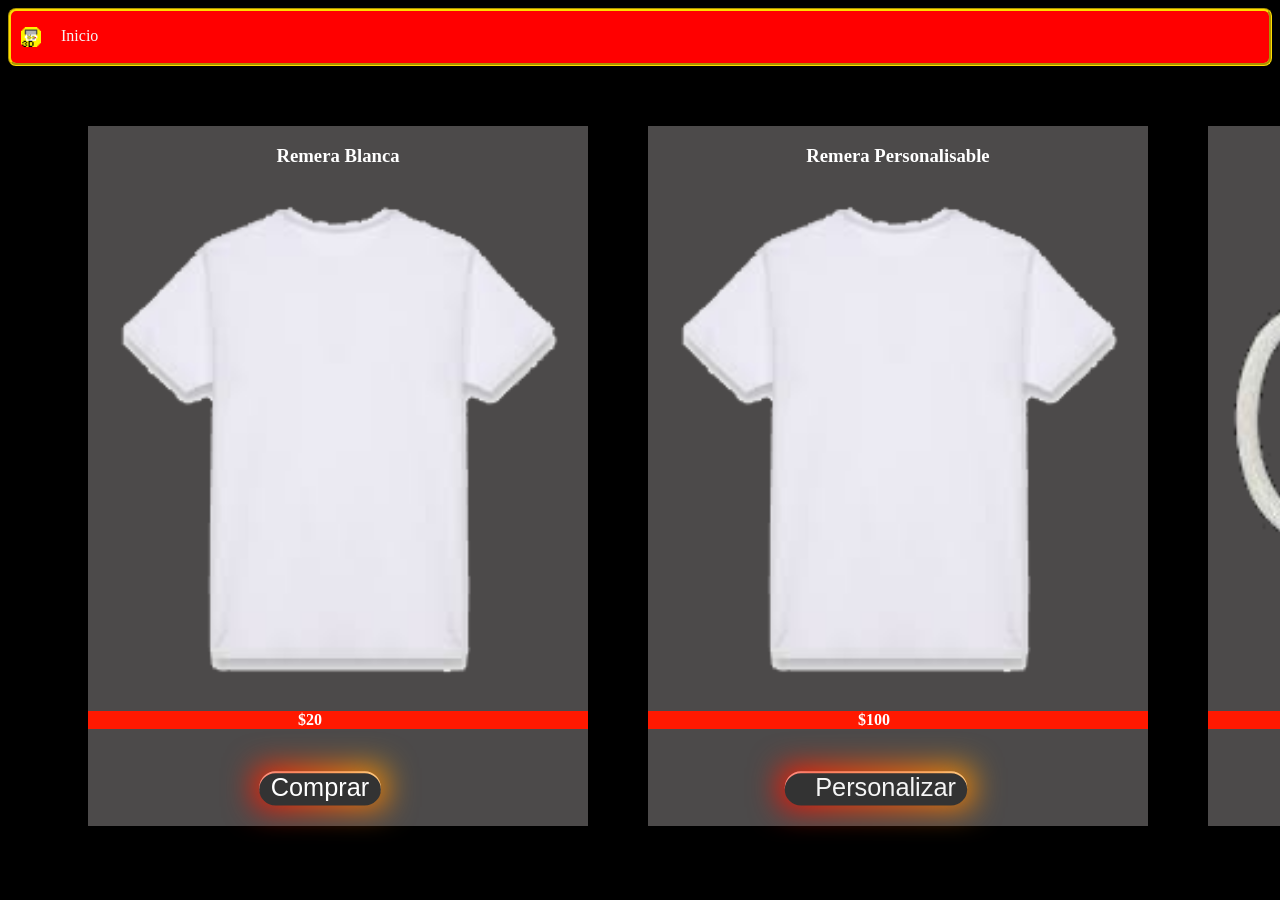
<file: index.html>
<!DOCTYPE html>
<html lang="en">
<head>
    <meta charset="UTF-8">
    <meta name="viewport" content="width=device-width, initial-scale=1.0">
    <title>Impresion castle</title>
    <link rel="shortcut icon" href="icono.png" type="image/x-icon">
    <link rel="stylesheet" href="style.css">
</head>
<body>
    <main id  = "navegador-web--main">
        <nav>
            <ul id ="navegador-web--ul">
                <img src="icono.png" alt="" class="logo_nav" width= 20px>
                <li><a href="#">Inicio</a></li>
            </ul>
        </nav>
    </main>
    
    <div class="elements">
        <div class="estilo">
            <h3>Remera Blanca</h3>
            <img src="ele1.png" width="500px" alt="">
            <h4 >$20</h4>
            <button class="box">Comprar</button>
        </div>
        <div class="estilo">
            <h3>Remera Personalisable</h3>
            <img src="ele1.png" alt=""width="500px">
            <h4 >$100</h4>
            <button class="box1"><a href="/template/per-remera.html">Personalizar</a></button>
        </div>
        <br>
                <div class="estilo">
            <h3>Taza blanca</h3>
            <img src="ele2.png" alt="" width="500px">
            <h4>$70</h4>
            <button class="box">Comprar</button>
        </div>
        <div class="estilo">
            <h3>Taza Personalisable</h3>
            <img src="ele2.png" alt=""width="500px">
            <h4 class="h4">$140</h4>
                <button  class="box1"><a href="../template/per-taza.html">Personalizar</a></button>
        </div>
    </div>
</body>
</html>
</file>
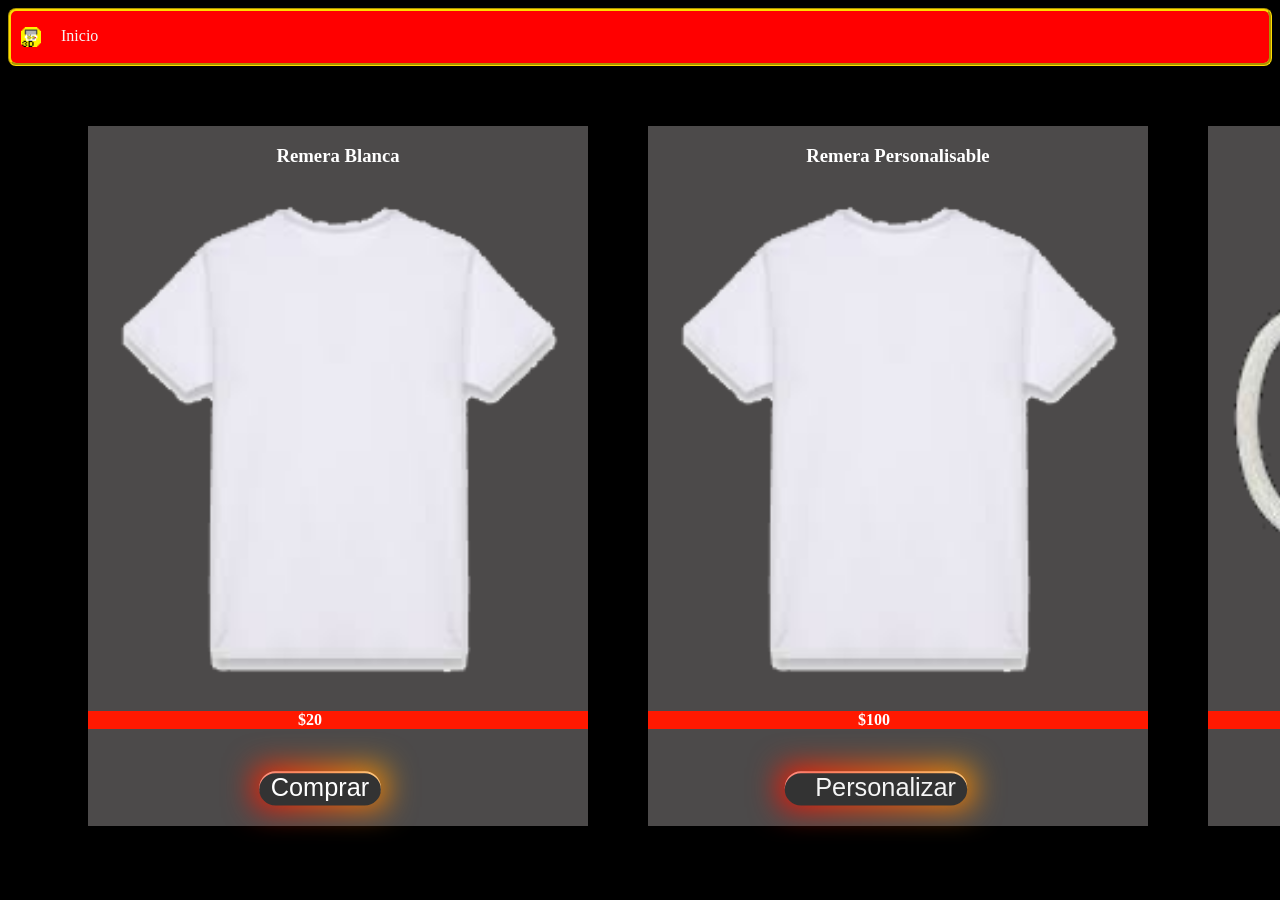
<file: template/index.html>
<!DOCTYPE html>
<html lang="en">
<head>
    <meta charset="UTF-8">
    <meta name="viewport" content="width=device-width, initial-scale=1.0">
    <title>Impresion castle</title>
    <link rel="shortcut icon" href="icono.png" type="image/x-icon">
    <link rel="stylesheet" href="/static/css/style.css">
</head>
<body>
    <main id  = "navegador-web--main">
        <nav>
            <ul id ="navegador-web--ul">
                <img src="/static/img/icono.png" alt="" class="logo_nav" width= 20px>
                <li><a href="#">Inicio</a></li>
            </ul>
        </nav>
    </main>
    
    <div class="elements">
        <div class="estilo">
            <h3>Remera Blanca</h3>
            <img src="/static/img/ele1.png" width="500px" alt="">
            <h4 >$20</h4>
            <button class="box">Comprar</button>
        </div>
        <div class="estilo">
            <h3>Remera Personalisable</h3>
            <img src="/static/img/ele1.png" alt=""width="500px">
            <h4 >$100</h4>
            <button class="box1"><a href="per-remera.html">Personalizar</a></button>
        </div>
        <br>
                <div class="estilo">
            <h3>Taza blanca</h3>
            <img src="/static/img/ele2.png" alt="" width="500px">
            <h4>$70</h4>
            <button class="box">Comprar</button>
        </div>
        <div class="estilo">
            <h3>Taza Personalisable</h3>
            <img src="/static/img/ele2.png" alt=""width="500px">
            <h4 class="h4">$140</h4>
                <button  class="box1"><a href="per-taza.html">Personalizar</a></button>
        </div>
    </div>
</body>
</html>
</file>
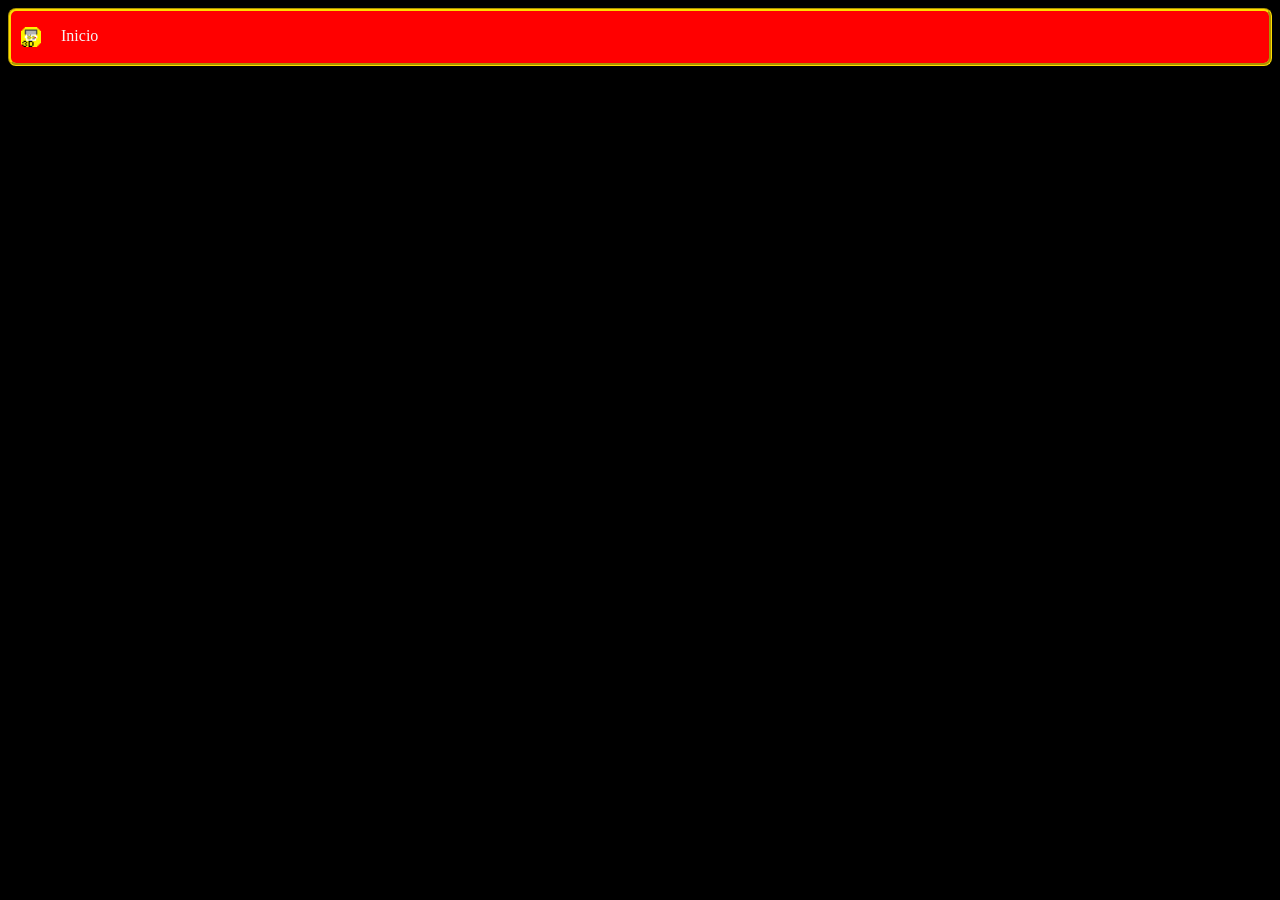
<file: per-remera.html>
<!DOCTYPE html>
<html lang="en">
<head>
    <meta charset="UTF-8">
    <meta name="viewport" content="width=device-width, initial-scale=1.0">
    <title>Impresion castle</title>
    <link rel="shortcut icon" href="icono.png" type="image/x-icon">
    <link rel="stylesheet" href="style.css">
    <link rel="stylesheet" href="per.css">
</head>
<body>
    <main id  = "navegador-web--main">
        <nav>
            <ul id ="navegador-web--ul">
                <img src="icono.png" alt="" class="logo_nav" width= 20px>
                <li><a href="index.html">Inicio</a></li>
            </ul>
        </nav>
    </main>
<body>
</file>
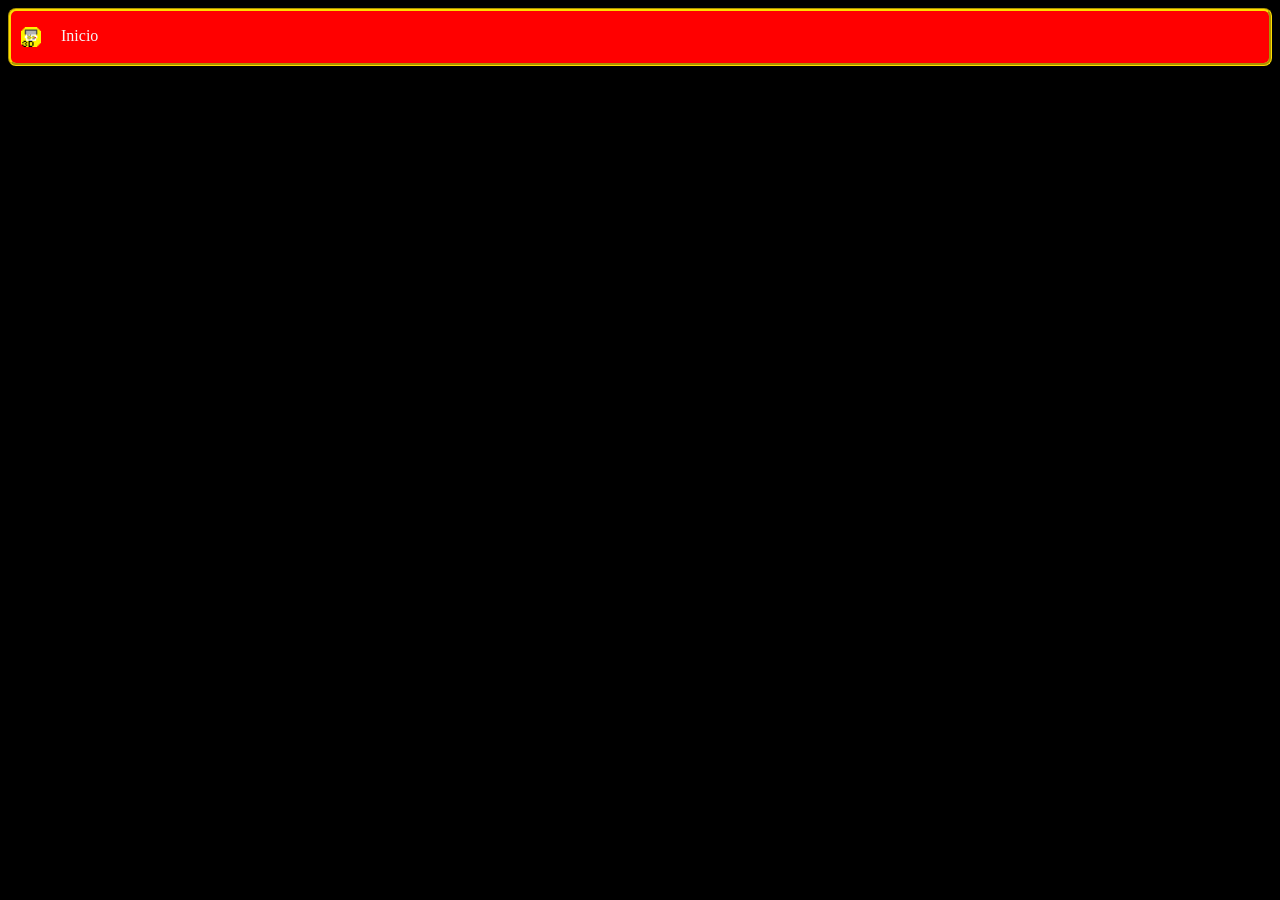
<file: template/per-remera.html>
<!DOCTYPE html>
<html lang="en">
<head>
    <meta charset="UTF-8">
    <meta name="viewport" content="width=device-width, initial-scale=1.0">
    <title>Impresion castle</title>
    <link rel="shortcut icon" href="icono.png" type="image/x-icon">
    <link rel="stylesheet" href="/static/css/style.css">
    <link rel="stylesheet" href="/static/css/per.css">
</head>
<body>
    <main id  = "navegador-web--main">
        <nav>
            <ul id ="navegador-web--ul">
                <img src="/static/img/icono.png" alt="" class="logo_nav" width= 20px>
                <li><a href="/index.html">Inicio</a></li>
            </ul>
        </nav>
    </main>
<body>
</file>
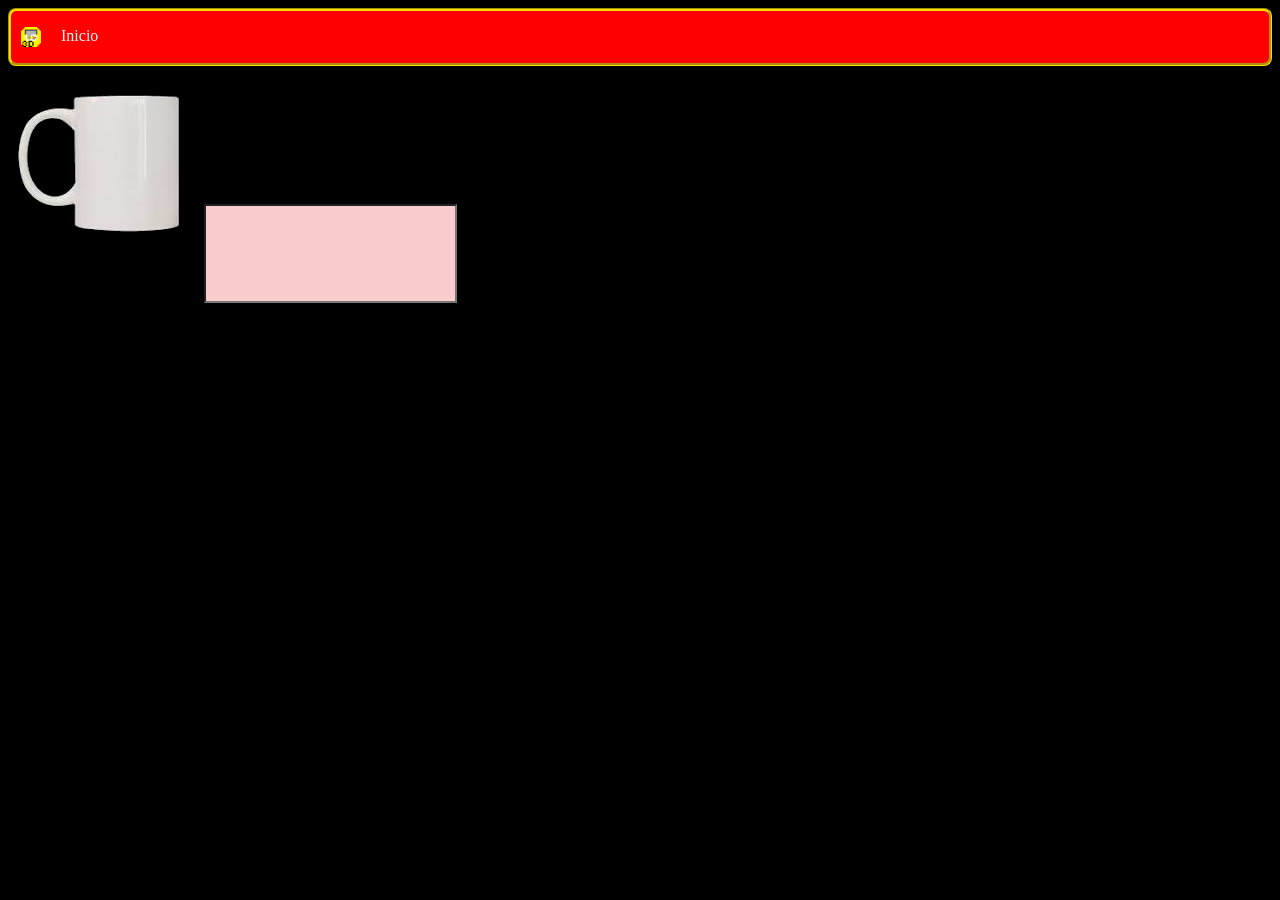
<file: template/per-taza.html>
<!DOCTYPE html>
<html lang="en">
<head>
    <meta charset="UTF-8">
    <meta name="viewport" content="width=device-width, initial-scale=1.0">
    <title>Impresion castle</title>
    <link rel="shortcut icon" href="icono.png" type="image/x-icon">
    <link rel="stylesheet" href="/static/css/style.css">
    <link rel="stylesheet" href="/static/css/per.css">
</head>
<body>
    <main id  = "navegador-web--main">
        <nav>
            <ul id ="navegador-web--ul">
                <img src="/static/img/icono.png" alt="" class="logo_nav" width= 20px>
                <li><a href="../index.html">Inicio</a></li>
            </ul>
        </nav>
    </main>
    <div>
    <img src="/static/img/ele2.png" alt="">
    <input type="" class="file"></div>
<body>
</file>
<file: style.css>
body{
    background-color: rgb(0, 0, 0);
}

#navegador-web--main {
    background-color: red;
    display: flex;
    border-radius: 8px;
    padding-left: 10px;
    border: #ffdd00,groove;
}







#navegador-web--ul{
    display: flex;
    padding: 0;
}
#navegador-web--ul>li,a{
    color: whitesmoke;
    /*** decoracion de texto*/
    list-style:none ;
    text-decoration: none;
    margin-left: 10px;
}

.elements{
    margin-right: 2250px;
    margin-left: 50px;
    margin-top:30px ;
    color: rgb(94, 92, 92);
    display: flex;
    align-items: center;
    justify-items: center;
}
.estilo > h4{
    margin-bottom: 50px;
    background-color: rgb(255, 25, 0);
    padding-left:  210px;
    color: #fff;
    display: flex;
    
}



.estilo{
    background-color: #6f6c6cb0;
    margin: 30px;
    text-align: center;
    color: #ffffff;
}
.box:hover{
    transform: scale(1.9);
    transition: 2s;
}
.box{
    display: flex;
    margin-bottom: 30px;
    transform: scale(1.9);
    background-color: rgb(255, 255, 255);
    margin-left: 200px;
    border: none;
    outline: none;
    cursor: pointer;
    z-index: 0;
    position: relative;
    border-radius: 12px;
    color: #fff;
}
.box::after{
    content: "";
    z-index: -1;
    position: absolute;
    width: 100%;
    height: 100%;
    background-color: #333;
    left: 0;
    border-radius: 10px;
}
.box::before{
    content: '';
    background: linear-gradient(45deg,#ff0000,#ff7300,#fffb00,#48ff00,#00ffd5,#002bff,#ff00c8,#ff0000);
    position: absolute;
    top: -2px;
    left: -2px;
    background-size: 600%;
    z-index: -1;
    width: calc(100%  +  4px);
    height: calc(100%  +  4px);
    filter: blur(8px);
}   
.box1{
    display: flex;
    margin-bottom: 30px;
    transform: scale(1.9);
    background-color: rgb(255, 255, 255);
    margin-left: 180px;
    border: none;
    outline: none;
    cursor: pointer;
    z-index: 0;
    position: relative;
    border-radius: 12px;
    color: #fff;
}
.box1::after{
    content: "";
    z-index: -1;
    position: absolute;
    width: 100%;
    height: 100%;
    background-color: #333;
    left: 0;
    border-radius: 10px;
}
.box1::before{
    content: '';
    background: linear-gradient(45deg,#ff0000,#ff7300,#fffb00,#48ff00,#00ffd5,#002bff,#ff00c8,#ff0000);
    position: absolute;
    top: -2px;
    left: -2px;
    background-size: 600%;
    z-index: -1;
    width: calc(100%  +  4px);
    height: calc(100%  +  4px);
    filter: blur(8px);
}
</file>
<file: static/css/style.css>
body{
    background-color: rgb(0, 0, 0);
}

#navegador-web--main {
    background-color: red;
    display: flex;
    border-radius: 8px;
    padding-left: 10px;
    border: #ffdd00,groove;
}







#navegador-web--ul{
    display: flex;
    padding: 0;
}
#navegador-web--ul>li,a{
    color: whitesmoke;
    /*** decoracion de texto*/
    list-style:none ;
    text-decoration: none;
    margin-left: 10px;
}

.elements{
    margin-right: 2250px;
    margin-left: 50px;
    margin-top:30px ;
    color: rgb(94, 92, 92);
    display: flex;
    align-items: center;
    justify-items: center;
}
.estilo > h4{
    margin-bottom: 50px;
    background-color: rgb(255, 25, 0);
    padding-left:  210px;
    color: #fff;
    display: flex;
    
}



.estilo{
    background-color: #6f6c6cb0;
    margin: 30px;
    text-align: center;
    color: #ffffff;
}
.box:hover{
    transform: scale(1.9);
    transition: 2s;
}
.box{
    display: flex;
    margin-bottom: 30px;
    transform: scale(1.9);
    background-color: rgb(255, 255, 255);
    margin-left: 200px;
    border: none;
    outline: none;
    cursor: pointer;
    z-index: 0;
    position: relative;
    border-radius: 12px;
    color: #fff;
}
.box::after{
    content: "";
    z-index: -1;
    position: absolute;
    width: 100%;
    height: 100%;
    background-color: #333;
    left: 0;
    border-radius: 10px;
}
.box::before{
    content: '';
    background: linear-gradient(45deg,#ff0000,#ff7300,#fffb00,#48ff00,#00ffd5,#002bff,#ff00c8,#ff0000);
    position: absolute;
    top: -2px;
    left: -2px;
    background-size: 600%;
    z-index: -1;
    width: calc(100%  +  4px);
    height: calc(100%  +  4px);
    filter: blur(8px);
}   
.box1{
    display: flex;
    margin-bottom: 30px;
    transform: scale(1.9);
    background-color: rgb(255, 255, 255);
    margin-left: 180px;
    border: none;
    outline: none;
    cursor: pointer;
    z-index: 0;
    position: relative;
    border-radius: 12px;
    color: #fff;
}
.box1::after{
    content: "";
    z-index: -1;
    position: absolute;
    width: 100%;
    height: 100%;
    background-color: #333;
    left: 0;
    border-radius: 10px;
}
.box1::before{
    content: '';
    background: linear-gradient(45deg,#ff0000,#ff7300,#fffb00,#48ff00,#00ffd5,#002bff,#ff00c8,#ff0000);
    position: absolute;
    top: -2px;
    left: -2px;
    background-size: 600%;
    z-index: -1;
    width: calc(100%  +  4px);
    height: calc(100%  +  4px);
    filter: blur(8px);
}
</file>
<file: per.css>
.div{
    display: flex;
    
}
.file{
    padding:40px;
    background-color: #F9CDCD;
}
</file>
<file: static/css/per.css>
.div{
    display: flex;
    
}
.file{
    padding:40px;
    background-color: #F9CDCD;
}
</file>
